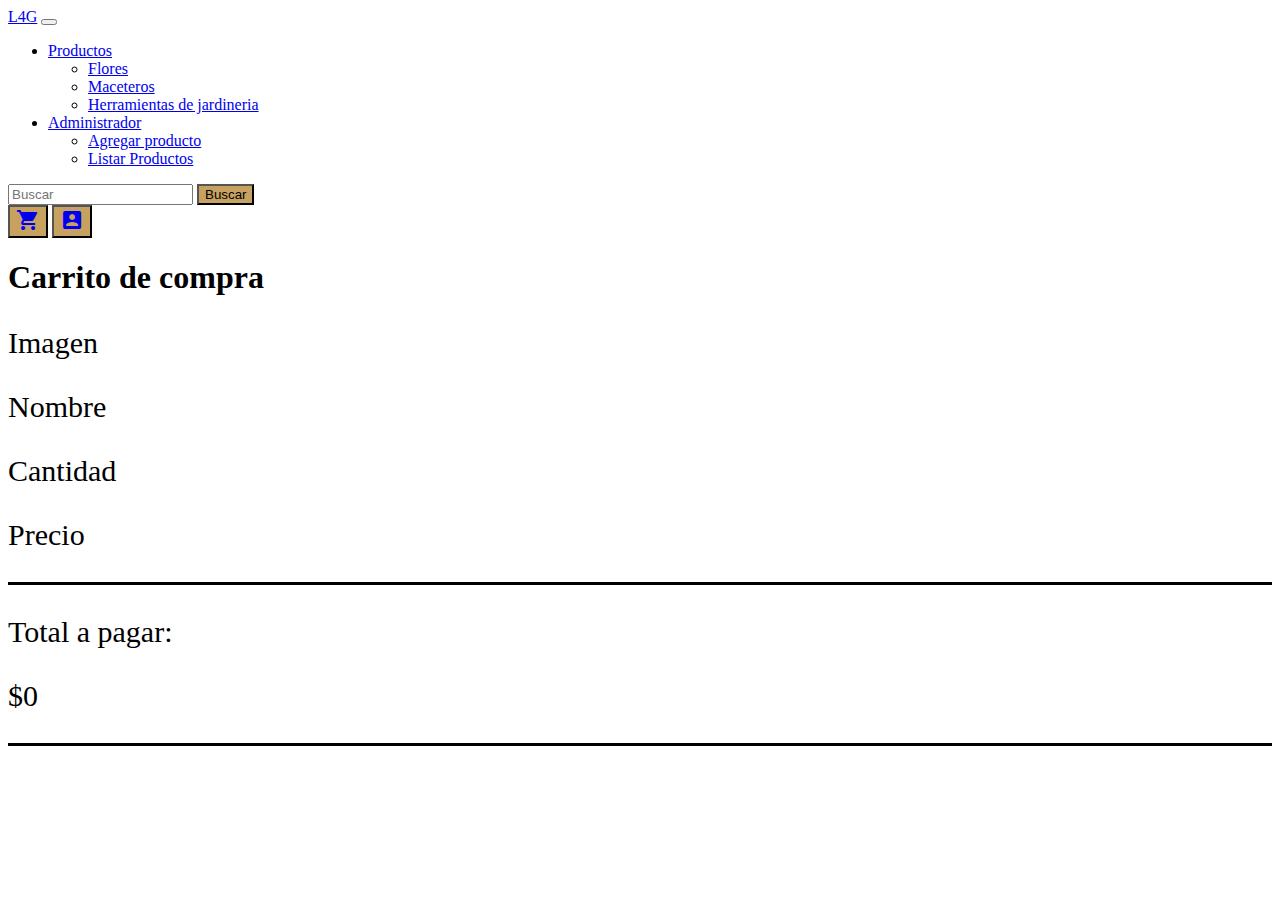
<file: carrito.html>
<!DOCTYPE html>
<html lang="es">

<head>
    <meta charset="UTF-8">
    <meta http-equiv="X-UA-Compatible" content="IE=edge">
    <meta name="viewport" content="width=device-width, initial-scale=1.0">
    <link href="https://cdn.jsdelivr.net/npm/bootstrap@5.3.0-alpha1/dist/css/bootstrap.min.css" rel="stylesheet"
        integrity="sha384-GLhlTQ8iRABdZLl6O3oVMWSktQOp6b7In1Zl3/Jr59b6EGGoI1aFkw7cmDA6j6gD" crossorigin="anonymous">
    <link href="https://fonts.googleapis.com/icon?family=Material+Icons" rel="stylesheet">
    <link rel="stylesheet" href="css/styleNavbar.css">
    <link rel="stylesheet" href="css/styleCarrito.css">
    <link href="https://fonts.googleapis.com/icon?family=Material+Icons" rel="stylesheet">
    <title>Carrito de compra</title>
</head>

<body>

    <nav class="navbar navbar-expand-lg navbar-custom">
        <div class="container-fluid">
            <a class="navbar-brand" href="index.html">L4G</a>
            <button class="navbar-toggler" type="button" data-bs-toggle="collapse"
                data-bs-target="#navbarSupportedContent" aria-controls="navbarSupportedContent" aria-expanded="false"
                aria-label="Toggle navigation">
                <span class="navbar-toggler-icon"></span>
            </button>
            <div class="collapse navbar-collapse" id="navbarSupportedContent">
                <ul class="navbar-nav me-auto mb-2 mb-lg-0">
                  
          
                    <li class="nav-item dropdown">
                        <a class="nav-link dropdown-toggle" href="#" role="button" data-bs-toggle="dropdown"
                            aria-expanded="false">
                            Productos
                        </a>
                        <ul class="dropdown-menu">
                            <li><a class="dropdown-item" href="productos.html">Flores</a></li>
                            <li><a class="dropdown-item" href="productos.html">Maceteros</a></li>
                            <li><a class="dropdown-item" href="productos.html">Herramientas de jardineria</a></li>
                        </ul>
                    </li>
                    <li class="nav-item dropdown">
                      <a class="nav-link dropdown-toggle" href="#" role="button" data-bs-toggle="dropdown"
                          aria-expanded="false">
                          Administrador
                      </a>
                      <ul class="dropdown-menu">
                          <li><a class="dropdown-item" href="agregarProducto.html">Agregar producto</a></li>
                          <li><a class="dropdown-item" href="#">Listar Productos</a></li>
                      </ul>
                  </li>
                    
                </ul>
                        
  
                <form class="d-flex" role="search">
                    <input class="form-control me-2" type="search" placeholder="Buscar" aria-label="Search">
                    <button class="btn btn-outline-success" type="submit">Buscar</button>
                </form>
                <button class="btn ms-3" type="submit">
                    <a href="carrito.html">
                        <i class="material-icons">shopping_cart</i>
                    </a>
                </button>
                <button class="btn ms-3" type="submit">
                    <a href="login.html">
                        <i class="material-icons">account_box</i>
                    </a>
                </button>
            </div>
        </div>
    </nav>


    <div class="container text-center">
        <h1>
            Carrito de compra
        </h1>
        <div  class="row mt-5">
            <div class="col">
                <p>Imagen</p>
            </div>
            <div class="col text-center">
                <p>Nombre</p>
            </div>

            <div class="col">
                <p>Cantidad</p>
            </div>
            <div class="col">
                <p>Precio</p>
            </div>
        </div>
        <div  id="containerCarrito" class="container"></div>
        <div class="row">
            <div class="col">
                <p>Total a pagar: </p> 
            </div>
            <div class="col">
                <p id="totalPagar"> </p>
            </div>
        </div>
    </div>



    <script src="js/jquery-3.6.4.min.js"></script>
    <script src="https://cdn.jsdelivr.net/npm/@popperjs/core@2.11.6/dist/umd/popper.min.js"
      integrity="sha384-oBqDVmMz9ATKxIep9tiCxS/Z9fNfEXiDAYTujMAeBAsjFuCZSmKbSSUnQlmh/jp3"
      crossorigin="anonymous"></script>
    <script src="https://cdn.jsdelivr.net/npm/bootstrap@5.3.0-alpha1/dist/js/bootstrap.min.js"
      integrity="sha384-mQ93GR66B00ZXjt0YO5KlohRA5SY2XofN4zfuZxLkoj1gXtW8ANNCe9d5Y3eG5eD"
      crossorigin="anonymous"></script>
    <script src="js/carrito.js"></script>
</body>

</html>
</file>
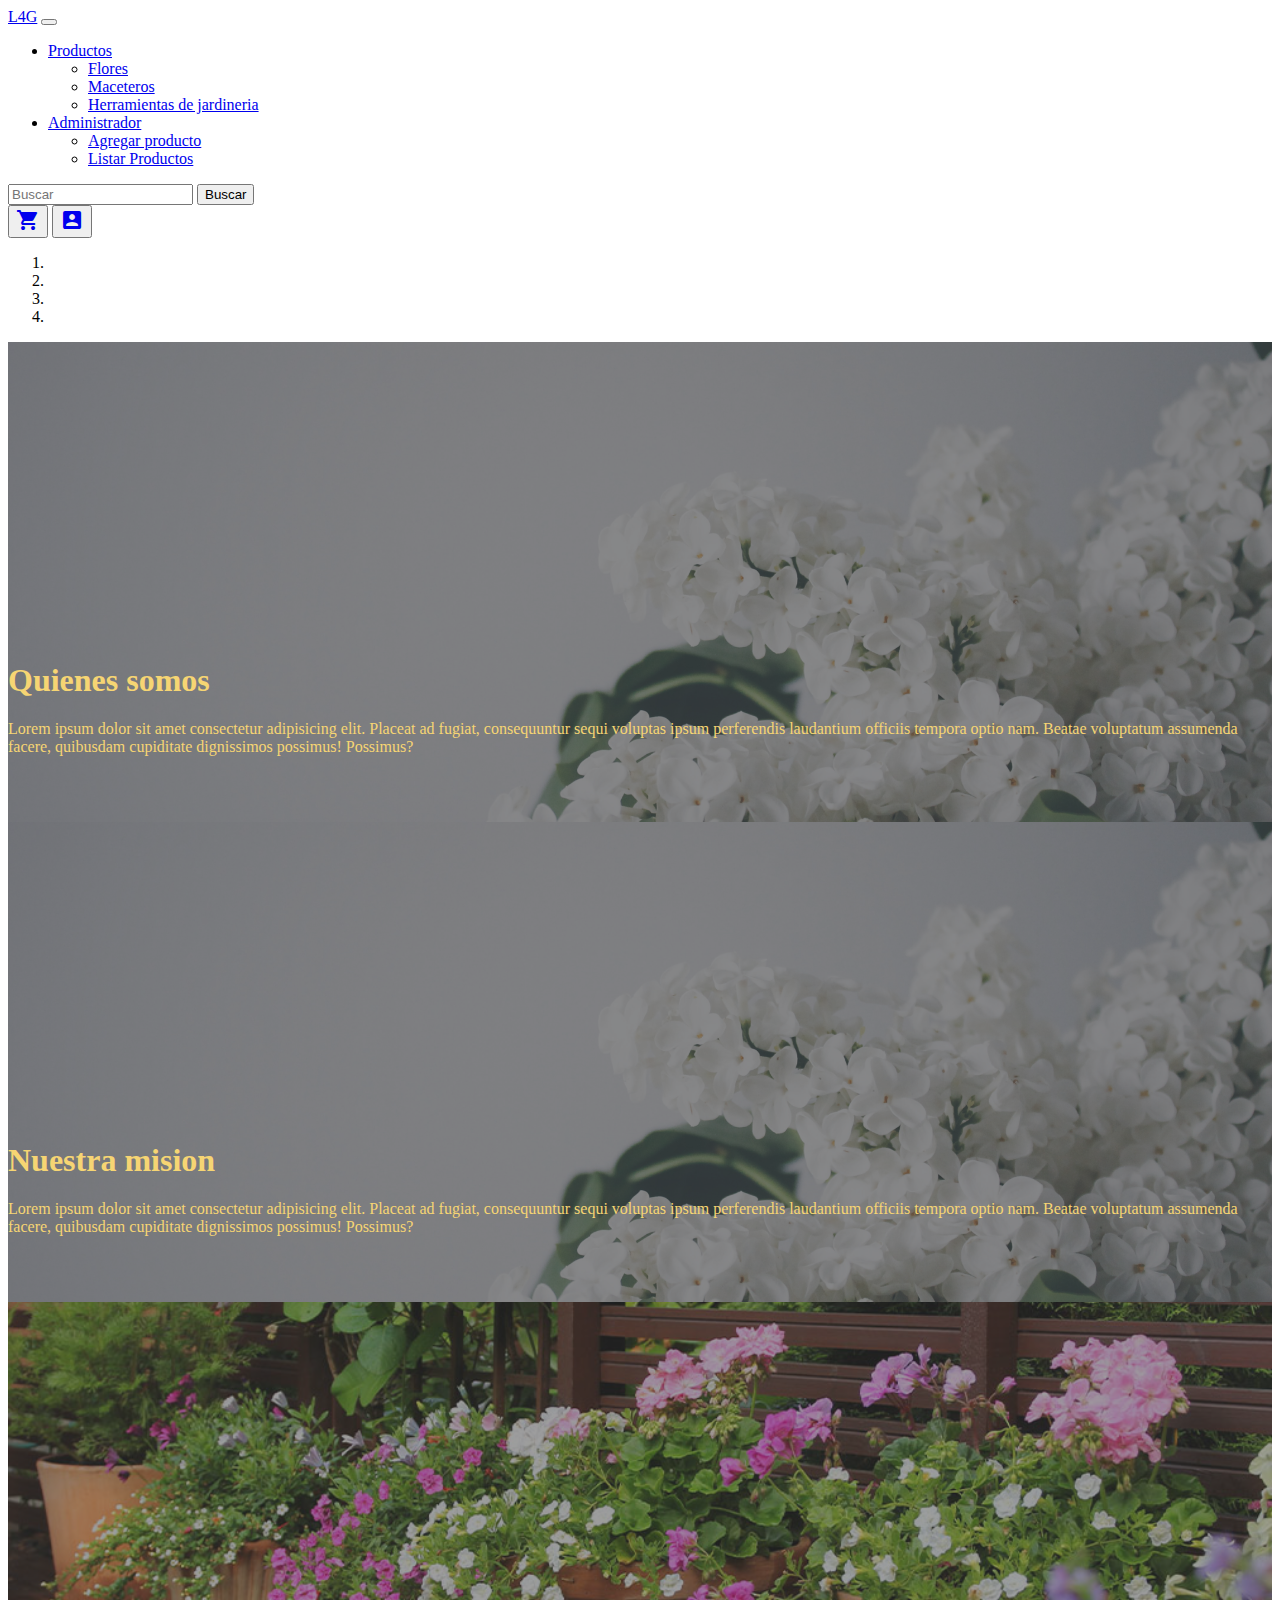
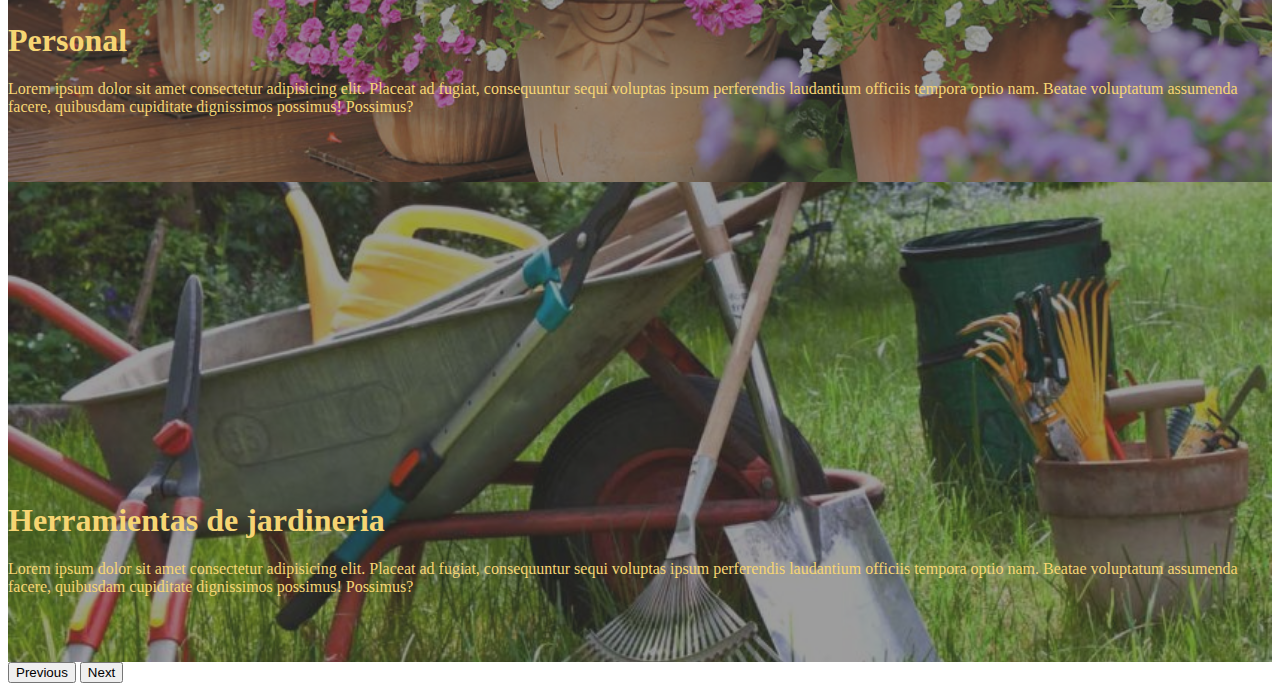
<file: informacion.html>
<!DOCTYPE html>
<html lang="es">
<head>
    <meta charset="UTF-8">
    <meta http-equiv="X-UA-Compatible" content="IE=edge">
    <meta name="viewport" content="width=device-width, initial-scale=1.0">
    <link href="https://cdn.jsdelivr.net/npm/bootstrap@5.3.0-alpha1/dist/css/bootstrap.min.css" rel="stylesheet" integrity="sha384-GLhlTQ8iRABdZLl6O3oVMWSktQOp6b7In1Zl3/Jr59b6EGGoI1aFkw7cmDA6j6gD" crossorigin="anonymous">
    <link href="https://fonts.googleapis.com/icon?family=Material+Icons" rel="stylesheet">
    <link rel="stylesheet" href="css/styleNavbar.css"> 
    <link rel="stylesheet" href="css/stylesIndex.css">
    <link rel="stylesheet" href="css/styleInformacion.css">   
    <title>Quienes somos</title>
</head>
<body>

  <nav class="navbar navbar-expand-lg navbar-custom">
    <div class="container-fluid">
        <a class="navbar-brand" href="index.html">L4G</a>
        <button class="navbar-toggler" type="button" data-bs-toggle="collapse"
            data-bs-target="#navbarSupportedContent" aria-controls="navbarSupportedContent" aria-expanded="false"
            aria-label="Toggle navigation">
            <span class="navbar-toggler-icon"></span>
        </button>
        <div class="collapse navbar-collapse" id="navbarSupportedContent">
            <ul class="navbar-nav me-auto mb-2 mb-lg-0">
              
      
                <li class="nav-item dropdown">
                    <a class="nav-link dropdown-toggle" href="#" role="button" data-bs-toggle="dropdown"
                        aria-expanded="false">
                        Productos
                    </a>
                    <ul class="dropdown-menu">
                        <li><a class="dropdown-item" href="productos.html">Flores</a></li>
                        <li><a class="dropdown-item" href="productos.html">Maceteros</a></li>
                        <li><a class="dropdown-item" href="productos.html">Herramientas de jardineria</a></li>
                    </ul>
                </li>
                <li class="nav-item dropdown">
                  <a class="nav-link dropdown-toggle" href="#" role="button" data-bs-toggle="dropdown"
                      aria-expanded="false">
                      Administrador
                  </a>
                  <ul class="dropdown-menu">
                      <li><a class="dropdown-item" href="agregarProducto.html">Agregar producto</a></li>
                      <li><a class="dropdown-item" href="#">Listar Productos</a></li>
                  </ul>
              </li>
                
            </ul>
                    

            <form class="d-flex" role="search">
                <input class="form-control me-2" type="search" placeholder="Buscar" aria-label="Search">
                <button class="btn btn-outline-success" type="submit">Buscar</button>
            </form>
            <button class="btn ms-3" type="submit">
                <a href="carrito.html">
                    <i class="material-icons">shopping_cart</i>
                </a>
            </button>
            <button class="btn ms-3" type="submit">
                <a href="login.html">
                    <i class="material-icons">account_box</i>
                </a>
            </button>
        </div>
    </div>
</nav>

    <div id="myCarousel" class="carousel slide carousel-fade" data-bs-target="carousel" data-bs-ride="carousel">
        <ol class="carousel-indicators">
          <li data-bs-target="#myCarousel" data-bs-slide-to="0" class="active"></li>
          <li data-bs-target="#myCarousel" data-bs-slide-to="1"></li>
          <li data-bs-target="#myCarousel" data-bs-slide-to="2"></li>
          <li data-bs-target="#myCarousel" data-bs-slide-to="3"></li>
    
        </ol>
    
    
        <div class="carousel-inner">
          <div class="carousel-item active" data-bs-interval="10000">
            <div class="overlay-image" style="background-image: url(img/flores/flores.jpg);"></div>
            <div class="container">
              <h1>Quienes somos</h1>
              <p>Lorem ipsum dolor sit amet consectetur adipisicing elit. Placeat ad fugiat, consequuntur sequi voluptas
                ipsum perferendis laudantium officiis tempora optio nam. Beatae voluptatum assumenda facere, quibusdam
                cupiditate dignissimos possimus! Possimus?</p>
            </div>
          </div>
          <div class="carousel-item" data-bs-interval="10000">
            <div class="overlay-image" style="background-image: url(img/flores/flores.jpg);"></div>
            <div class="container">
              <h1>Nuestra mision</h1>
              <p>Lorem ipsum dolor sit amet consectetur adipisicing elit. Placeat ad fugiat, consequuntur sequi voluptas
                ipsum perferendis laudantium officiis tempora optio nam. Beatae voluptatum assumenda facere, quibusdam
                cupiditate dignissimos possimus! Possimus?</p>
            </div>
          </div>
          <div class="carousel-item" data-bs-interval="10000">
            <div class="overlay-image" style="background-image: url(img/maceteros/maceteros.jpg);"></div>
            <div class="container">
              <h1>Personal</h1>
              <p>Lorem ipsum dolor sit amet consectetur adipisicing elit. Placeat ad fugiat, consequuntur sequi voluptas
                ipsum perferendis laudantium officiis tempora optio nam. Beatae voluptatum assumenda facere, quibusdam
                cupiditate dignissimos possimus! Possimus?</p>
            </div>
          </div>
          <div class="carousel-item" data-bs-interval="10000">
            <div class="overlay-image" style="background-image: url(img/herramientasJardineria/productosJardineria.jpg);">
            </div>
            <div class="container">
              <h1>Herramientas de jardineria</h1>
              <p>Lorem ipsum dolor sit amet consectetur adipisicing elit. Placeat ad fugiat, consequuntur sequi voluptas
                ipsum perferendis laudantium officiis tempora optio nam. Beatae voluptatum assumenda facere, quibusdam
                cupiditate dignissimos possimus! Possimus?</p>              
            </div>
          </div>
        </div>
    
    
        <button class="carousel-control-prev" type="button" data-bs-target="#myCarousel" data-bs-slide="prev">
          <span class="carousel-control-prev-icon" aria-hidden="true"></span>
          <span class="visually-hidden">Previous</span>
        </button>
        <button class="carousel-control-next" type="button" data-bs-target="#myCarousel" data-bs-slide="next">
          <span class="carousel-control-next-icon" aria-hidden="true"></span>
          <span class="visually-hidden">Next</span>
        </button>
    
      </div>


    <script src="https://cdn.jsdelivr.net/npm/@popperjs/core@2.11.6/dist/umd/popper.min.js"
        integrity="sha384-oBqDVmMz9ATKxIep9tiCxS/Z9fNfEXiDAYTujMAeBAsjFuCZSmKbSSUnQlmh/jp3"
        crossorigin="anonymous"></script>
    <script src="https://cdn.jsdelivr.net/npm/bootstrap@5.3.0-alpha1/dist/js/bootstrap.min.js"
        integrity="sha384-mQ93GR66B00ZXjt0YO5KlohRA5SY2XofN4zfuZxLkoj1gXtW8ANNCe9d5Y3eG5eD"
        crossorigin="anonymous"></script>


</body>
</html>
</file>
<file: css/styleNavbar.css>
.navbar-claro{
    background-color: #bebebe;
    border-color: solid black;

}

.navbar-claro .btn{
    color: #000000;
}

.navbar-claro .nav-item > a:hover{
    color: #000000;
}

.navbar-claro .d-flex button{
    color: #1d1b16;
    border-color: #000000;
}

.navbar-claro .container-fluid .collapse .formSearch .btnSearch:hover{
    background-color: #68fde9;
    color: #f5e1b9;
    border-color: #909f43;
}

.navbar-claro .d-flex{
    color: #000000;
}

.navbar-claro .d-flex button :active{
    color: #000000;
}

.navbar-claro .d-flex button :focus{
    color: #000000;
}

.container .d-flex {
    color: black;
}

.navbar-claro .container-fluid .btn a i{
    font-size: 30px;
    color: #000000;

}


#navbarSeccionHoraTemperatura{
    margin-left: 10%;
    width:30%;
}


#mensajeTemperatura{
    display: none;
    margin-top: 10px;
    border: inset #444343;
    background-color: #fdfdfd;
    height: 300px; 
    position: absolute; 
    width: 200px; 
    z-index: 100;
    text-align: center;
    padding-top: 25%;
    font-size: 20px;
}

.dropdown-content a{
    display: none;
}

.dropdown:hover #mensajeTemperatura{
    display: block;
}



#imagenPokemon{
    height: 150px;
    width: 150px;
}
.colTiempo{
    padding-top: 10px;
}


.navbar-oscuro{
    background-color: #000000;
    border-color: solid rgb(255, 255, 255);

}

.navbar-oscuro .btn{
    color: #fcfcfc;
}

.navbar-oscuro .nav-item > a:hover{
    color: #ffffff;
}

.navbar-oscuro .d-flex button{
    color: white;
    border-color: white;
}

.navbar-oscuro .container-fluid .collapse .formSearch .btnSearch:hover{
    background-color: #68fde9;
    color: #f5e1b9;
    border-color: #909f43;
}

.navbar-oscuro .d-flex{
    color: white;
}

.navbar-oscuro .d-flex button :active{
    color: white;
}

.navbar-oscuro .d-flex button :focus{
    color: white;
}

.navbar-oscuro .container .d-flex {
    color: white;
}

.navbar-oscuro .container-fluid .btn a i{
    font-size: 30px;
    color: white;

}
.navbar-oscuro navbar-brand{
    color: white;
}
.navbar-oscuro a{
    color: white;
}

.navbar-oscuro #navbarTemperatura{
    color: white;
}
.navbar-oscuro #navbarHora{
    color: white;
}

.navbar-oscuro .dropdown-item{
    color: black;
}

.navbar-oscuro .iconClaro{
    color: white;
}
</file>
<file: css/styleCarrito.css>
p{
    font-size: 30px;
}

.container .row .col img{
    width: 150px;
    height: 150px;
}
#nombreProducto{
    font-size: 25px;
    padding-top: 10%;
}
#descripcionProducto{
    font-size: 25px;
    padding-top: 10%;
}
#cantidadProductos{
    font-size: 30px;
}

.row{
    border-bottom: solid black;
}

.btn{
    background-color: #c7a15f;
}
.btn:hover{
    background-color: #966e29;
}
</file>
<file: css/stylesIndex.css>
.carousel-item{
    height: 480px;
    background-color: rgb(61, 61, 61);
    color: #f6d573;
    position: relative;
}

.carousel-item .container {
    position: absolute;
    bottom: 0;
    left: 0;
    right: 0;
    padding-bottom: 50px;
}
.overlay-image{
    position: absolute;
    bottom: 0;
    left: 0;
    right: 0;
    top: 0;
    background-position: center;
    background-size: cover;
    opacity: 0.5;
}


.bodyClaro{
    background-color: #ffffff;
}

.bodyOscuro{
    background-color: black;
}

.headerProductosClaros{
    color: black;
}

.headerProductosOscuros{
    color: white;
}

.card img{
    height: 300px;
    width: 275px;
}
</file>
<file: css/styleInformacion.css>
body{
    background-color: white;
}
</file>
